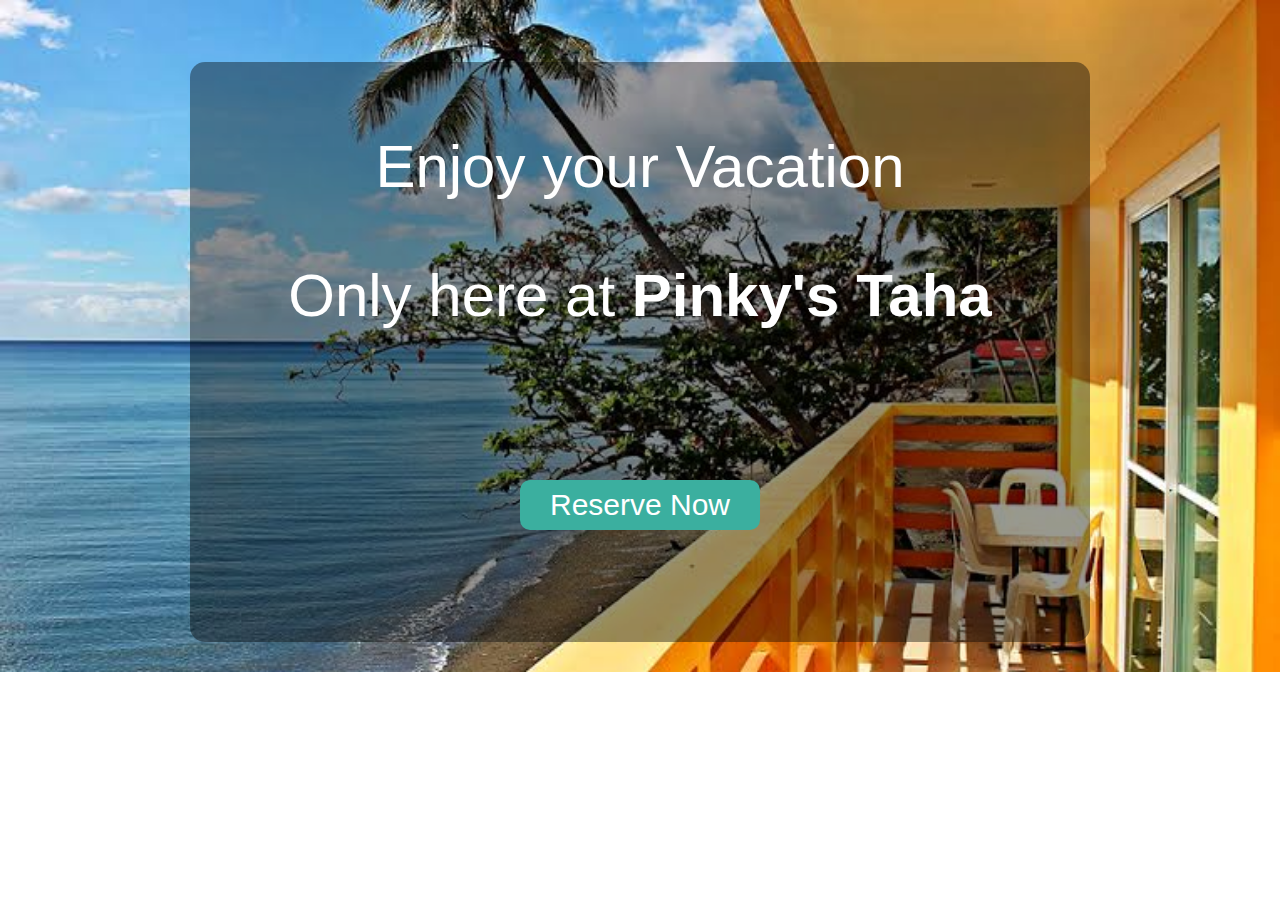
<file: index.html>
<!DOCTYPE html>
<html lang="en">
<title>Online Reservation</title>
<meta chaset="UTF-8">
<meta name="viewport"
content="width=device-witdth, initial-scale=1">
<body>
    <br><br><br>
    <div class="box1">
<center><p>Enjoy your Vacation <br><p>Only here at <strong>Pinky's Taha</strong></p></center>
<br>
<br>
<br>
<br>
<br>
<center> <a href="reservation.html"><input type="button" value="Reserve Now"/></a> </center>
</body>
</div>
<style>
body{
     background-image: url(background.jpeg);
     background-size: cover;
     background-repeat: no-repeat;
    }
p{
    color:white;
    font-family: sans-serif;
    font-size:60px;
    align-items: center;
    
    }
input{

    font-size:30px;
    height: 50px;
    width: 240px;
    background-color:#3BAF9F;
    font-family: sans-serif;
    border:1px;
    border-radius:10px;
    color: white;
}
.box1{

margin: 1% auto 0;
width:800PX;
background-color:rgb(0,0,0,0.4);
margin:auto;
color:#FFFFFF;
padding:10px 0px 10px 0px;
text-align:center;
border-radius:15px;
font-family:sans-serif ;
height: 560px;
width:900px;
align-items: center;
text-align: justify;
   
}
</style>
</html>
</file>
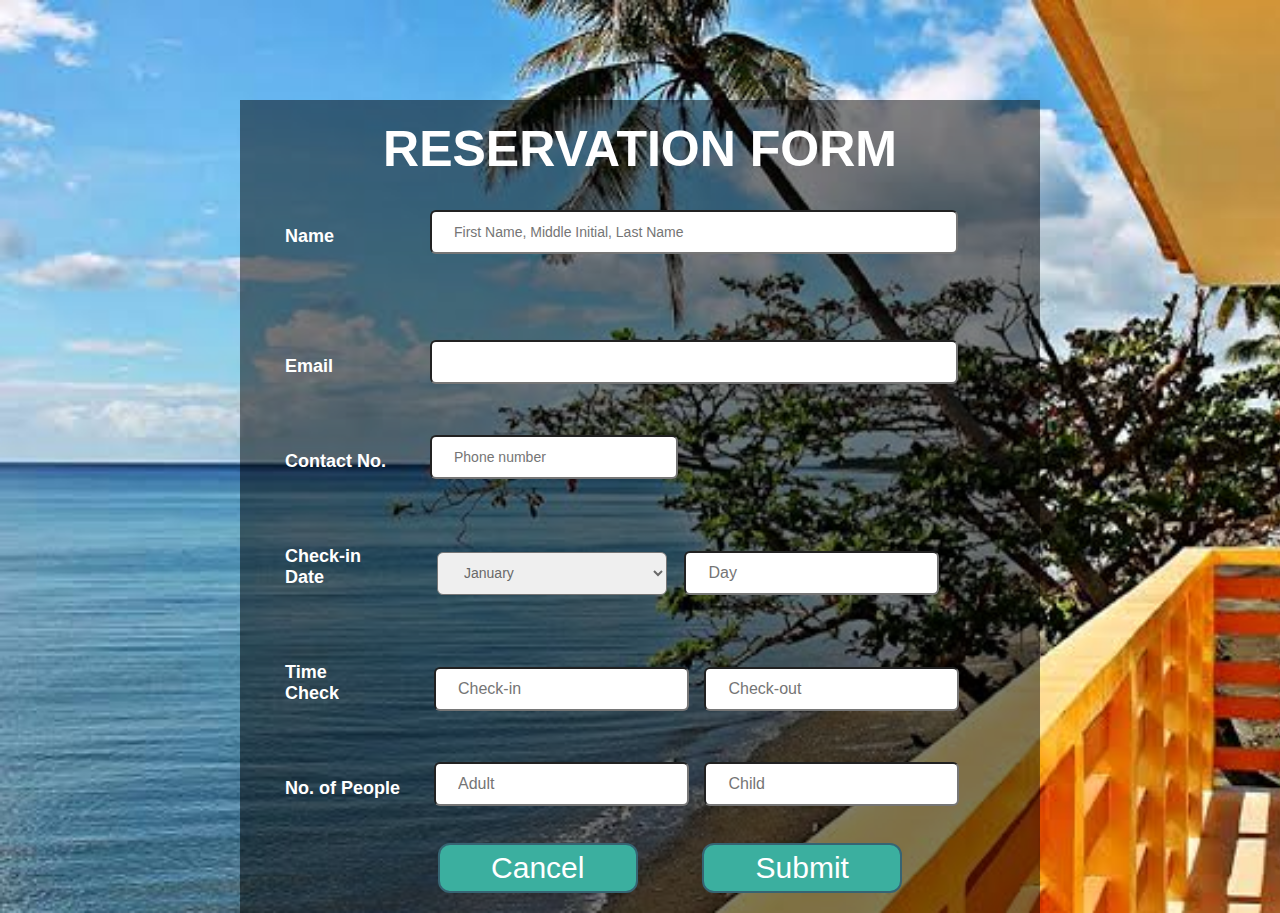
<file: reservation.html>
<!DOCTYPE html>
<html>
<head>
<title>reservation form</title>
</head>
<body >
<link href="style.css" rel="stylesheet">

<div class="main">
<form>
    <h1 style="color: white; text-align: center; font-size: 50px;"> RESERVATION FORM</h1>
    <br>
<div id="name">
<h2 class="name">Name</h2>
<input class="firstname" type="text" name="first_name" placeholder="First Name, Middle Initial, Last Name">


</div>

<h2 class="name">Email</h2>
<input class="email" type="text" name="email">

<h2 class="name">Contact No.</h2>
<input class="contact" type="text" name="contact" placeholder="Phone number">


<h2 class="name">Check-in <br> Date</h2>
<div class="month" name="month">
<select>
    <option value='1'>January</option>
    <option value='2'>February</option>
    <option value='3'>March</option>
    <option value='4'>April</option>
    <option value='5'>May</option>
    <option value='6'>June</option>
     <option value='7'>July</option>
     <option value='8'>August</option>
     <option value='9'>September</option>
     <option value='10'>October</option>
     <option value='11'>November</option>
     <option value='12'>December</option>
        </select>   
<input class="day" type="text" name="day" placeholder="Day"></div>

<h2 class="name">Time <br> Check</h2>
<input class="innumber" type="text" name="innumber" placeholder="Check-in">
<input class="outnumber" type="text" name="outnumber" placeholder="Check-out">

<h2 class="name">No. of People</h2>
<input class="people" type="number" name="people" placeholder="Adult">

<input class="person" type="number" name="person" placeholder="Child">
<div class="btn">
<center><input type="button" onclick="reset()" value="Cancel"/>
<input type="button" onclick="pop()" value="Submit"/></center>
</div>
</form>
</div>
</body>
<script>
    function pop(){
      alert("Thank You! Your reservation is now being process");
    }
  </script>
</html>
</file>
<file: style.css>
body{
text-align: left;
background-position:center;
background-size:cover;
font-family:arial;
margin-top:100px;
color:#0200ae
}
*{
margin:0;
padding:0;
}

html{
background-image: url("background.jpeg");
background-size:cover;
border-top:20%;
min-width: 1024px;
min-height: 650px;
align-items: center;
background-repeat:no-repeat;

}

.regform{
width:800PX;
background-color:rgb(0,0,0,0.6);
margin:auto;
color:#FFFFFF;
padding:10px 0px 10px 0px;
text-align:center;
border-radius:15px;
}
.main{
background-color:rgb(0,0,0,0.5);
width:800px;
margin:auto;
top:200;
}
form{
padding:20px;
}
#name{
width:100%;
height:100px;
}
.name{
margin-left:25px;
margin-top:30px;
width:125px;
color:white;
font-size:18px;
font-weight:700;
}
.firstname{
    position:relative;
    left:170px;
    top:-37px;
    line-height:40px;
    width:480px;
    border-radius:6px;
    padding:0 22px;
    font-size:14px;
    color:dimgray;
}

.lastlabel{
position:relative;
color:#E5E5E5;
text-transform:capitalize;
font-size:14px;
left:175px;
top:-45px;
}
.email{
position:relative;
left:170px;
top:-37px;
line-height:40px;
width:480px;
border-radius:6px;
padding:0 22px;
font-size:14px;
color:dimgray;
}
.contact{
position:relative;
left:170px;
top:-37px;
line-height:40px;
width:200px;
border-radius:6px;
padding:0 22px;
font-size:14px;
color:dimgray;
}
.phone{
position:relative;
left:8px;
top:-37px;
line-height:40px;
width:122px;
border-radius:6px;
padding:0 22px;
font-size:14px;
color:dimgray;
}
.number{
position:relative;
left:110px;
top:-37px;
line-height:40px;
width:122px;
border-radius:6px;
padding:0 22px;
font-size:14px;
color:dimgray;
}

.month select{
    position:relative;
    left:177px;
    top:-37px;
    line-height:40px;
    width:230px;
    height: 43px;
    border-radius:6px;
    padding:0 22px;
    font-size:14px;
    color:dimgray;
}
.day{
position:relative;
left:190px;
top:-37px;
line-height:40px;
border-radius:6px;
padding:0 22px;
font-size:16px;
color:dimgray;
}
.monthlabel{
position:relative;
left:5px;
top:-10px;
line-height:40px;
width:135px;
border-radius:6px;
padding:0 22px;
font-size:14px;
color:#E5E5E5;
}
.daylabel{
position:relative;
left:0px;
top:-10px;
line-height:40px;
width:125px;
border-radius:6px;
padding:0 22px;
font-size:14px;
color:#E5E5E5;
}
.innumber{
    position:relative;
    left:174px;
    top:-37px;
    line-height:40px;
    border-radius:6px;
    padding:0 22px;
    font-size:16px;
    color:dimgray;
}
.outnumber{
    position:relative;
    left:185px;
    top:-37px;
    line-height:40px;
    border-radius:6px;
    padding:0 22px;
    font-size:16px;
    color:dimgray;
}
.people{
    position:relative;
    left:174px;
    top:-37px;
    line-height:40px;
    border-radius:6px;
    padding:0 22px;
    font-size:16px;
    color:dimgray;
}
.person{
    position:relative;
    left:185px;
    top:-37px;
    line-height:40px;
    border-radius:6px;
    padding:0 22px;
    font-size:16px;
    color:dimgray;
}
.in{
position:relative;
left:180px;
top:-37px;
line-height:40px;
width:125px;
border-radius:6px;
padding:0 22px;
font-size:14px;
color:#E5E5E5;
}
.out{
position:relative;
left:180px;
top:-37px;
line-height:40px;
width:125px;
border-radius:6px;
padding:0 22px;
font-size:14px;
color:#E5E5E5;
}

.btn input{
font-family: sans-serif;
background-color:#3BAF9F;
margin-left: 60px;
text-align:center;
font-size: 30px;
border-radius:12px;
border:2px solid #366473;
width: 200px;
height:50px ;

outline:none;
color:white;
cursor:pointer;

}
</file>
